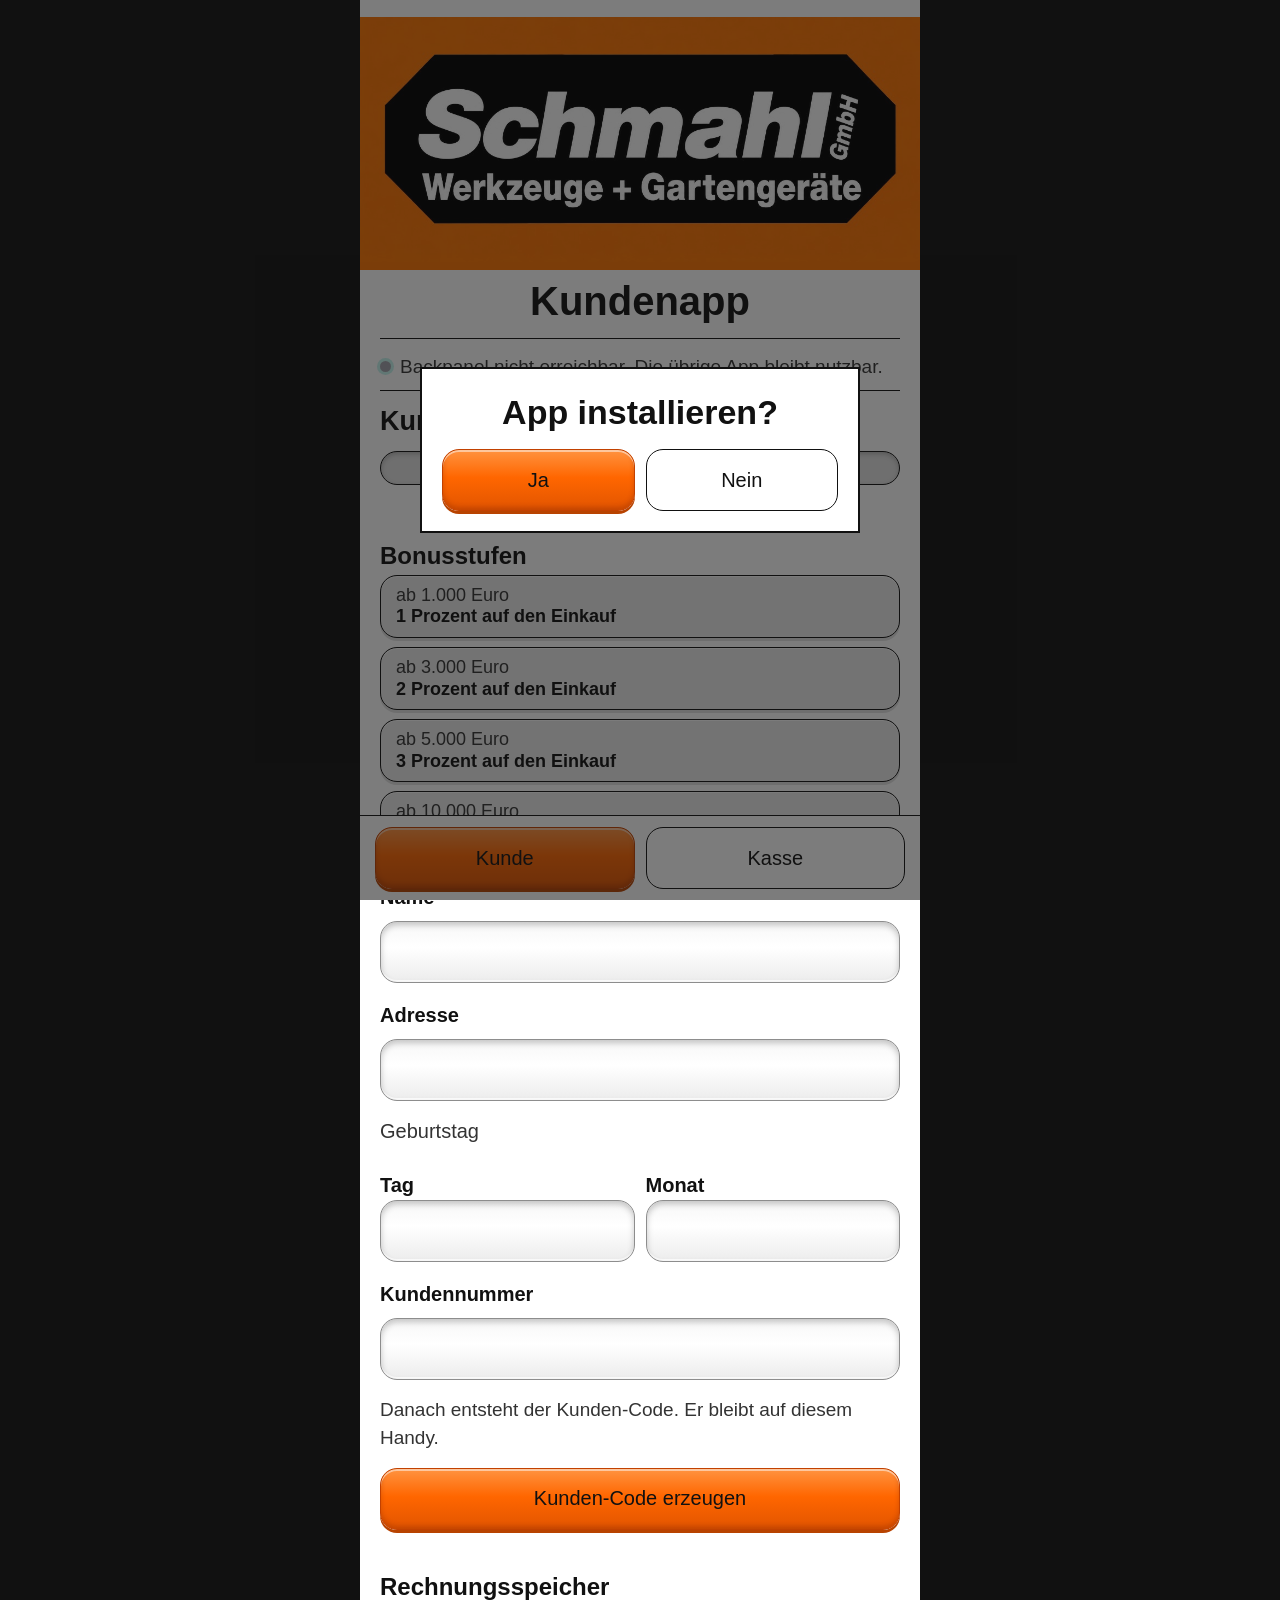
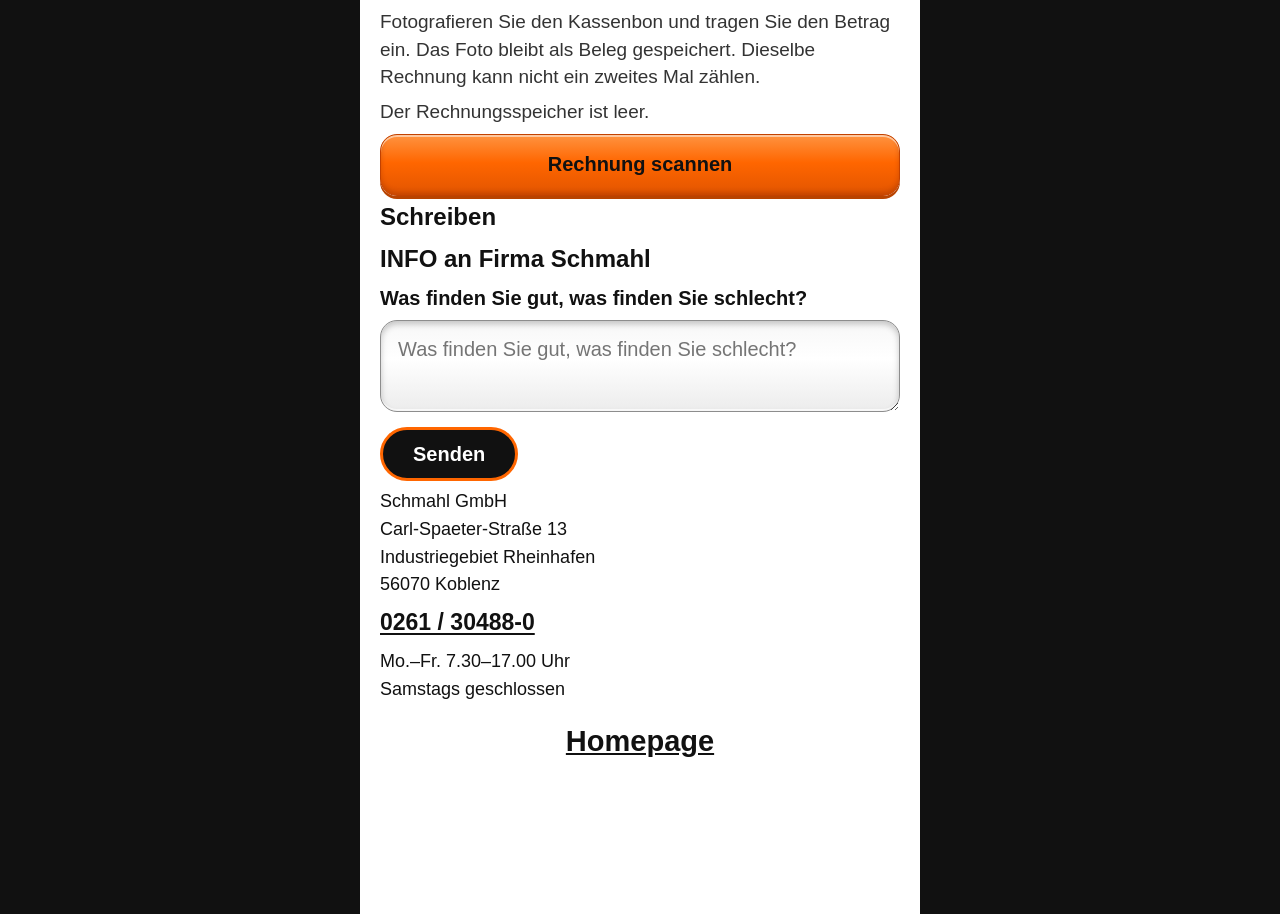
<file: index.html>
<!DOCTYPE html>
<html lang="de">
<head>
  <meta charset="utf-8">
  <meta name="viewport" content="width=device-width, initial-scale=1, viewport-fit=cover">
  <meta name="theme-color" content="#ff6600">
  <meta name="apple-mobile-web-app-capable" content="yes">
  <meta name="mobile-web-app-capable" content="yes">
  <meta name="apple-mobile-web-app-title" content="Schmahl">
  <meta name="apple-mobile-web-app-status-bar-style" content="black-translucent">
  <title>Kundenapp Schmahl</title>
  <link rel="icon" href="icon-192.png?v=3" type="image/png">
  <link rel="apple-touch-icon" href="icon-512.png?v=3">
  <link rel="manifest" href="manifest.webmanifest">
  <link rel="stylesheet" href="style.css">
</head>
<body data-eingang="kunde">
  <main>
    <header class="top">
      <div class="logo-band">
        <button type="button" id="logo-button" class="logo-button" aria-label="Schmahl GmbH">
          <img id="logo" class="logo" alt="" src="banner.png?v=4" hidden>
          <span id="wordmark" class="wordmark">Schmahl</span>
        </button>
      </div>
      <p class="role">Kundenapp</p>
    </header>
    <nav class="switch" aria-label="Eingang">
      <button type="button" id="tab-kunde" aria-pressed="true">Kunde</button>
      <button type="button" id="tab-kasse" aria-pressed="false">Kasse</button>
    </nav>
    <section id="panel-live" data-slug="schmahl" data-public-origin="https://app-backpanel.onrender.com" aria-label="Aus dem Backpanel"></section>
    <div class="panels">
      <section id="kunde" aria-label="Kunde">
        <h2>Kunde</h2>
        <p>Einen Moment.</p>
      </section>
      <section id="kasse" aria-label="Kasse">
        <h2>Kasse</h2>
      </section>
    </div>
    <div id="shop-lines" class="shop-lines"></div>
    <p class="homepage"><a href="https://www.gartentechnik-koblenz.de/">Homepage</a></p>
  </main>
  <div id="install-ask" class="install-ask" hidden>
    <div class="install-card" role="dialog" aria-modal="true" aria-labelledby="install-title">
      <h2 id="install-title">App installieren?</h2>
      <p id="install-hint" class="hint" hidden></p>
      <div class="install-actions">
        <button type="button" id="install-yes">Ja</button>
        <button type="button" id="install-no" class="quiet">Nein</button>
      </div>
    </div>
  </div>
  <script src="store.js?v=panel-steuerung"></script>
  <script src="app.js?v=push-erneut"></script>
  <script src="panel-link.js?v=push-erneut"></script>
</body>
</html>
</file>
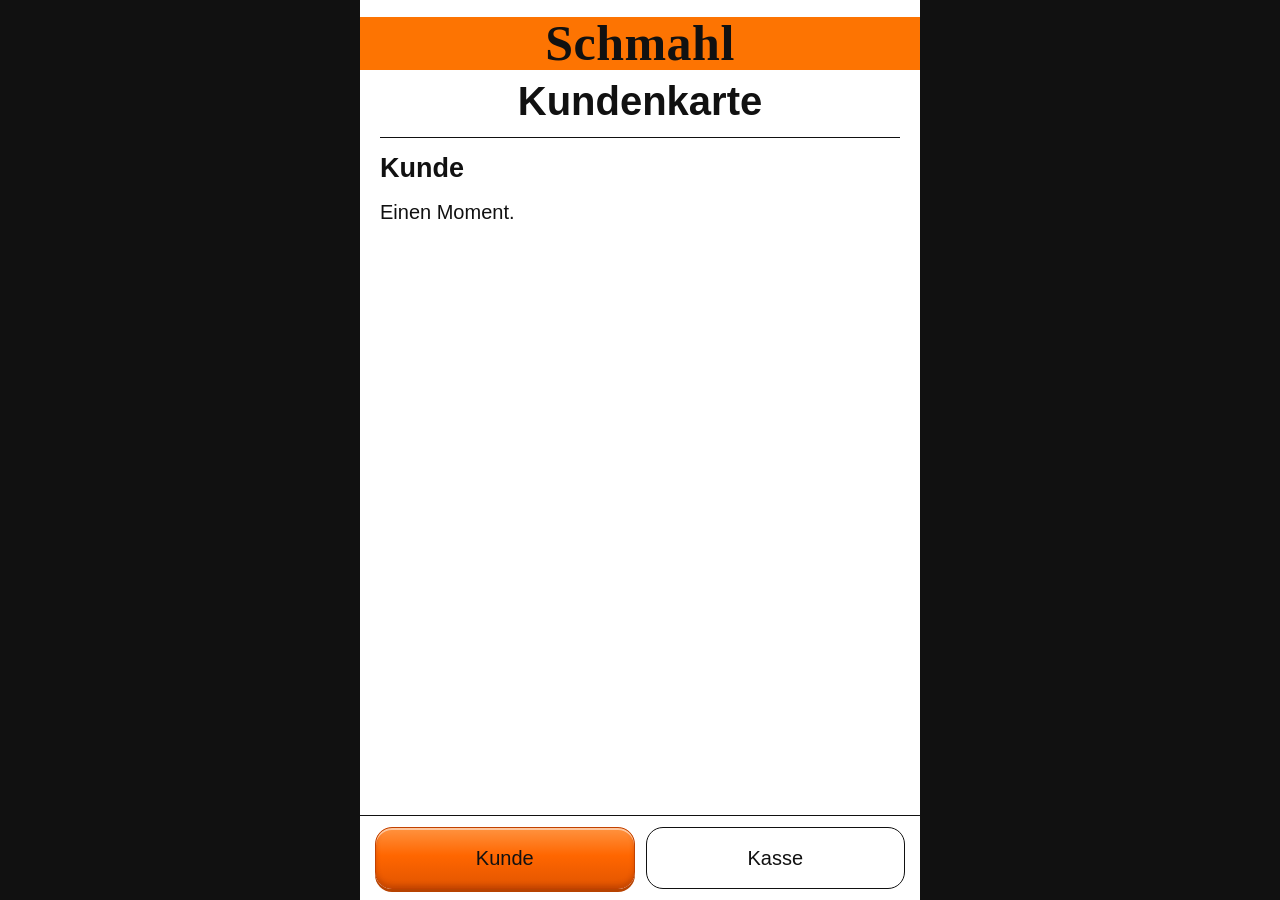
<file: static/index.html>
<!DOCTYPE html>
<html lang="de">
<head>
  <meta charset="utf-8">
  <meta name="viewport" content="width=device-width, initial-scale=1">
  <meta name="theme-color" content="#ff6600">
  <meta name="apple-mobile-web-app-capable" content="yes">
  <meta name="mobile-web-app-capable" content="yes">
  <meta name="apple-mobile-web-app-title" content="Schmahl">
  <title>Kundenkarte Schmahl</title>
  <link rel="manifest" href="/manifest.json">
  <link rel="apple-touch-icon" href="/logo.png">
  <link rel="stylesheet" href="/style.css">
</head>
<body data-eingang="kunde">
  <main>
    <header class="top">
      <!-- Platz für das Ladenzeichen: Datei static/logo.png.
           Liegt sie da, erscheint sie hier. Sonst bleibt der Ladenname als Wortmarke. -->
      <button type="button" id="logo-button" class="logo-button" aria-label="Schmahl GmbH">
        <img id="logo" class="logo" alt="" src="/logo.png" hidden>
        <span id="wordmark" class="wordmark">Schmahl</span>
      </button>
      <p class="role">Kundenkarte</p>
      <div id="shop-lines" class="shop-lines"></div>
    </header>
    <nav class="switch" aria-label="Eingang">
      <button type="button" id="tab-kunde" aria-pressed="true">Kunde</button>
      <button type="button" id="tab-kasse" aria-pressed="false">Kasse</button>
    </nav>
    <div class="panels">
      <section id="kunde" aria-label="Kunde">
        <h2>Kunde</h2>
        <p>Einen Moment.</p>
      </section>
      <section id="kasse" aria-label="Kasse">
        <h2>Kasse</h2>
      </section>
    </div>
  </main>
  <script src="/app.js"></script>
</body>
</html>
</file>
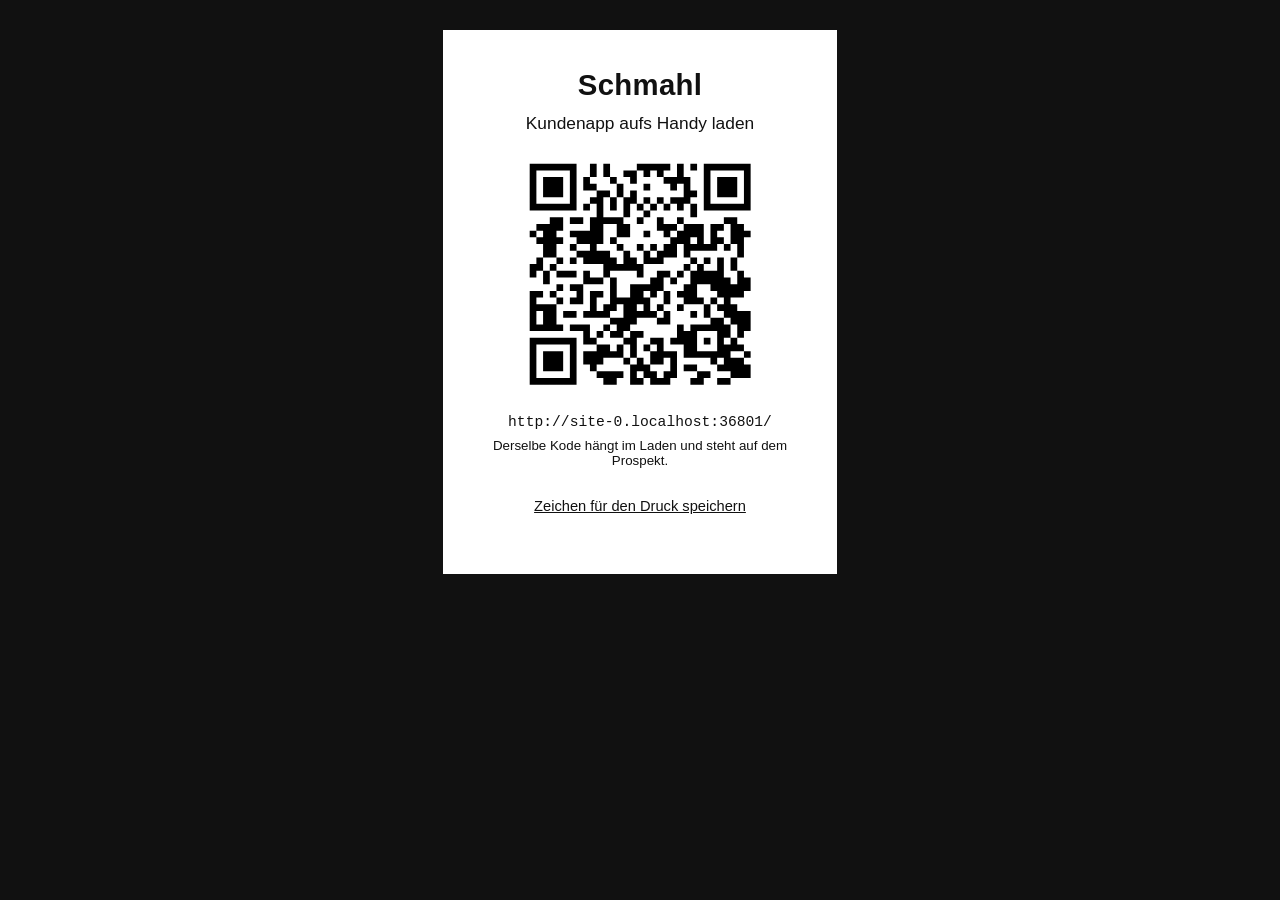
<file: prospekt.html>
<!DOCTYPE html>
<html lang="de">
<head>
  <meta charset="utf-8">
  <meta name="viewport" content="width=device-width, initial-scale=1">
  <title>Kundenapp Schmahl</title>
  <style>
    @page { margin: 14mm; }
    body { margin: 0; background: #fff; color: #111; font-family: "Segoe UI", sans-serif; }
    main { max-width: 92mm; margin: 0 auto; text-align: center; padding: 10mm 6mm 12mm; }
    h1 { font-size: 22pt; font-weight: 650; margin: 0 0 3mm; letter-spacing: 0.01em; }
    .lead { font-size: 13pt; margin: 0 0 6mm; }
    #mark svg { width: 62mm; height: 62mm; }
    .url { font-family: Consolas, "Courier New", monospace; font-size: 11pt; margin: 5mm 0 2mm; word-break: break-all; }
    .hint { font-size: 10pt; margin: 0; }
    .tools { margin-top: 8mm; font-size: 11pt; }
    .tools a { color: #111; }
    @media screen {
      body { background: #111; }
      main { background: #fff; margin-top: 8mm; }
    }
    @media print { .tools { display: none; } }
  </style>
</head>
<body>
  <main>
    <h1>Schmahl</h1>
    <p class="lead">Kundenapp aufs Handy laden</p>
    <div id="mark"></div>
    <p class="url" id="url"></p>
    <p class="hint">Derselbe Kode hängt im Laden und steht auf dem Prospekt.</p>
    <p class="tools">
      <a id="save" href="#">Zeichen für den Druck speichern</a>
    </p>
  </main>
  <script src="vendor/qrcode.js"></script>
  <script src="prospekt.js"></script>
</body>
</html>
</file>
<file: style.css>
:root {
  --paper: #ffffff;
  --ink: #111111;
  --muted: #333333;
  --line: #111111;
  --orange: #ff6600;
  --black: #111111;
  color-scheme: light;
}

* { box-sizing: border-box; }

html {
  font-size: 20px;
  text-size-adjust: 100%;
}

body {
  margin: 0;
  background: var(--black);
  color: var(--ink);
  font-family: "Segoe UI", "Helvetica Neue", sans-serif;
  line-height: 1.45;
}

main {
  max-width: 28rem;
  min-height: 100vh;
  min-height: 100dvh;
  margin: 0 auto;
  background: var(--paper);
  padding:
    calc(0.85rem + env(safe-area-inset-top))
    1rem
    calc(7.4rem + env(safe-area-inset-bottom));
}

body[data-stufe="1"] {
  --paper: #d9d9d9;
  --ink: #111111;
  --muted: #333333;
  --line: #111111;
  background: #d9d9d9;
}

body[data-stufe="2"] {
  --paper: #3c3c3c;
  --ink: #f4f4f4;
  --muted: #d2d2d2;
  --line: #f4f4f4;
  background: #3c3c3c;
}

body[data-stufe="3"] {
  --paper: #111111;
  --ink: #f4f4f4;
  --muted: #cfcfcf;
  --line: #f4f4f4;
  background: #111111;
}

body[data-stufe="2"],
body[data-stufe="3"] { color-scheme: dark; }

body[data-stufe="2"] .error,
body[data-stufe="3"] .error { color: #ffb4b4; }

.barcode,
.benefit,
.step,
.note-line,
.install-card {
  color: #111111;
  --ink: #111111;
  --muted: #333333;
  --line: #111111;
}

h1, h2, h3 { font-weight: 650; line-height: 1.2; }
h2 { font-size: 1.35rem; margin: 0 0 0.7rem; }
h3 { font-size: 1.2rem; margin: 0.2rem 0; }

p { margin: 0.35rem 0; }

a { color: inherit; }

button, input, textarea, label.scan-button {
  font: inherit;
  touch-action: manipulation;
}

button, label.scan-button { color: inherit; }

input, textarea { color: #111111; }

button:not(.logo-button),
label.scan-button {
  border-radius: 0.85rem;
  padding: 0.75rem 1rem;
  min-height: 3.1rem;
  width: 100%;
  cursor: pointer;
}

button:not(.logo-button):not(.quiet):not(.send):not([aria-pressed="false"]),
label.scan-button {
  border: 1px solid #c24100;
  background: linear-gradient(180deg, #ff9340 0%, #ff6600 46%, #e25500 100%);
  color: var(--black);
  box-shadow:
    inset 0 2px 0 rgba(255, 255, 255, 0.5),
    inset 0 -3px 5px rgba(120, 30, 0, 0.28),
    0 3px 0 #b84300;
}

button[aria-pressed="false"],
button.quiet {
  background: transparent;
  color: var(--ink);
  border: 1px solid var(--line);
}

button.send {
  width: auto;
  min-height: 2.7rem;
  margin-top: 0.35rem;
  padding: 0.45rem 1.5rem;
  border: 3px solid #ff6600;
  border-radius: 999px;
  background: #111111;
  color: #ffffff;
  font-weight: 650;
  box-shadow: none;
}

button:disabled { opacity: 0.55; cursor: default; }

input, textarea {
  width: 100%;
  padding: 0.7rem 0.85rem;
  border: 1px solid #8d8d8d;
  border-radius: 0.85rem;
  background: linear-gradient(180deg, #f7f7f7 0%, #ffffff 42%, #ececec 100%);
  box-shadow:
    inset 0 3px 6px rgba(0, 0, 0, 0.22),
    inset 0 -2px 0 rgba(255, 255, 255, 0.9),
    0 1px 0 rgba(255, 255, 255, 0.65);
  min-height: 3.1rem;
}

textarea { min-height: 4.6rem; resize: vertical; }

.birthday {
  display: grid;
  grid-template-columns: 1fr 1fr;
  gap: 0.55rem;
}

label { display: block; margin-top: 0.45rem; font-weight: 650; }

:focus-visible {
  outline: 2px solid var(--orange);
  outline-offset: 2px;
}

.top {
  margin-left: -1rem;
  margin-right: -1rem;
  text-align: center;
}

#panel-live {
  margin: 0.75rem 0 0;
}

#panel-live .live-status {
  display: flex;
  align-items: center;
  gap: 0.45rem;
  margin: 0 0 0.4rem;
}

#panel-live .live-dot {
  width: 0.55rem;
  height: 0.55rem;
  border-radius: 50%;
  background: #2dd4bf;
  box-shadow: 0 0 0 3px rgba(45, 212, 191, 0.28);
}

.logo-band {
  display: block;
  width: 100%;
  background: #fd7402;
}

.wordmark {
  margin: 0;
  font-family: Georgia, "Palatino Linotype", Palatino, serif;
  font-size: 2.5rem;
  font-weight: 600;
  letter-spacing: 0.01em;
  line-height: 1.05;
}

button.logo-button {
  width: 100%;
  height: auto;
  min-height: 0;
  padding: 0;
  border: 0;
  border-radius: 0;
  overflow: hidden;
  background: #fd7402;
  line-height: 0;
}

button.logo-button:hover { background: #fd7402; }

.logo {
  display: block;
  width: 100%;
  height: auto;
  object-fit: contain;
}

.logo[hidden],
[hidden] { display: none !important; }

.role {
  margin: 0.45rem 1rem 0.7rem;
  color: var(--ink);
  font-size: 2rem;
  font-weight: 700;
  line-height: 1.1;
  text-align: center;
}

.shop-lines { font-size: 0.9rem; }
.shop-lines p { margin: 0.08rem 0; }

.shop-lines a.call {
  display: inline-block;
  padding: 0.35rem 0;
  font-size: 1.15rem;
  font-weight: 700;
  text-decoration: underline;
  text-underline-offset: 0.12em;
}

.homepage {
  margin: 0.9rem 0 0.2rem;
  text-align: center;
  font-size: 1.45rem;
  font-weight: 700;
}

.info-ask { margin: 0.55rem 0 0.2rem; }
.info-title {
  margin-bottom: 0.1rem;
  font-size: 1.2rem;
  font-weight: 700;
}
.info-ask p:last-child { font-weight: 700; }

.switch {
  position: fixed;
  z-index: 3;
  left: 50%;
  bottom: 0;
  transform: translateX(-50%);
  width: min(100%, 28rem);
  display: grid;
  grid-template-columns: 1fr 1fr;
  gap: 0.55rem;
  margin: 0;
  padding: 0.55rem 0.75rem calc(0.55rem + env(safe-area-inset-bottom));
  background: var(--paper);
  border-top: 1px solid var(--line);
}

section {
  margin-top: 0.45rem;
  padding-top: 0.7rem;
  border-top: 1px solid var(--line);
}

body[data-eingang="kunde"] #kasse { display: none; }
body[data-eingang="kasse"] #kunde { display: none; }

.number {
  font-family: Consolas, "Cascadia Mono", "Courier New", monospace;
  font-size: clamp(1.7rem, 8.5vw, 2.5rem);
  letter-spacing: 0.12em;
  text-align: center;
  margin: 0.3rem 0 0.7rem;
  user-select: all;
}

.barcode {
  background: #fff;
  border: 1px solid var(--line);
  padding: 0.45rem 0.2rem;
  margin: 0.2rem 0 0.5rem;
}

.barcode svg {
  display: block;
  width: 100%;
  height: 7.2rem;
}

.figure {
  font-size: 1.7rem;
  font-weight: 650;
  margin: 0.15rem 0 0.7rem;
}

.progress-block { margin: 0.15rem 0 1rem; }

.progress-label {
  margin: 0.4rem 0 0;
  text-align: center;
  font-weight: 700;
}

.progress {
  height: 1.7rem;
  background: rgba(17, 17, 17, 0.12);
  border: 1px solid var(--line);
  border-radius: 0.85rem;
  overflow: hidden;
  box-shadow: inset 0 2px 5px rgba(0, 0, 0, 0.22);
}

.progress-fill {
  height: 100%;
  background: var(--orange);
}

body[data-stufe="2"] .progress,
body[data-stufe="3"] .progress { background: rgba(255, 255, 255, 0.16); }

.stack { display: grid; gap: 0.45rem; margin: 0.4rem 0 1rem; }

.benefit {
  background: #fff;
  border: 1px solid var(--line);
  border-left: 4px solid var(--orange);
  padding: 0.75rem 0.85rem;
  margin: 0.55rem 0;
}

.benefit.redeemed { border-left-color: #b7b0a4; }

.steps { display: grid; gap: 0.45rem; margin: 0.2rem 0 1rem; }

.step {
  position: relative;
  overflow: hidden;
  background: #ececec;
  border: 1px solid var(--line);
  padding: 0.45rem 0.75rem;
  font-size: 0.9rem;
  line-height: 1.2;
}

.step-fill {
  position: absolute;
  left: 0;
  top: 0;
  bottom: 0;
  background: var(--orange);
}

.step-copy { position: relative; }

.step p { margin: 0; }

.step,
.benefit {
  border-radius: 0.85rem;
  box-shadow:
    inset 0 1px 0 rgba(255, 255, 255, 0.85),
    0 3px 0 rgba(0, 0, 0, 0.12);
}

.step .step-rate { font-weight: 700; }

.benefit p { margin: 0.15rem 0; }

.slip-row {
  display: grid;
  grid-template-columns: 1.4fr 0.55fr 0.75fr;
  gap: 0.35rem;
  margin-top: 0.45rem;
}
.slip-sum { font-weight: 700; }
.slip-choice, .slip-links { display: flex; flex-wrap: wrap; gap: 0.7rem; }
.slip-check { display: flex; gap: 0.45rem; align-items: flex-start; margin: 0.55rem 0; }
.slip-check input { width: auto; margin-top: 0.2rem; }
.slip textarea { width: 100%; min-height: 4.2rem; }

.tier-label { color: var(--muted); }

.muted, .hint { color: var(--muted); }
.hint { font-size: 0.95rem; }

.ok { color: var(--ink); }
.error { color: #6e2e2e; }

label.scan-button {
  display: grid;
  place-items: center;
  width: 100%;
  min-height: 3.1rem;
  margin-top: 0.4rem;
  font-weight: 650;
  cursor: pointer;
}

input.scan-input {
  position: absolute;
  width: 1px;
  height: 1px;
  min-height: 0;
  padding: 0;
  border: 0;
  opacity: 0;
}

.stored-receipt { margin: 0.7rem 0 0; }
.stored-receipt .hint { margin-bottom: 0.15rem; }

.shot {
  display: block;
  width: 100%;
  margin: 0.4rem 0 0.7rem;
  border: 2px solid var(--black);
  background: #fff;
}

.month {
  margin: 1rem 0;
  padding: 0.8rem 0;
  border-top: 1px solid var(--line);
  border-bottom: 1px solid var(--line);
}

.thread { margin: 0.3rem 0 0.8rem; }

.note-line {
  margin: 0.35rem 0;
  padding: 0.45rem 0.65rem;
  border-left: 4px solid var(--black);
  background: #fff;
}

.note-line.firma { border-left-color: var(--orange); }

.note-line .who { font-weight: 650; }

.install-ask {
  position: fixed;
  z-index: 6;
  inset: 0;
  display: grid;
  place-items: center;
  padding: 1rem;
  background: rgba(17, 17, 17, 0.55);
}

.install-card {
  width: min(100%, 22rem);
  background: #fff;
  padding: 1.15rem 1rem 1rem;
  border: 2px solid var(--black);
}

.install-card h2 {
  font-size: 1.7rem;
  font-weight: 700;
  margin: 0 0 0.85rem;
  text-align: center;
}

.install-actions {
  display: grid;
  grid-template-columns: 1fr 1fr;
  gap: 0.55rem;
  margin-top: 0.85rem;
}

@media (hover: hover) {
  button:not(.logo-button):not(.quiet):not(.send):not([aria-pressed="false"]):hover,
  label.scan-button:hover {
    background: linear-gradient(180deg, #ff8124 0%, #e65c00 50%, #cc4e00 100%);
  }
  button[aria-pressed="false"]:hover,
  button.quiet:hover { background: #fff3eb; }
  button.logo-button:hover { background: #fd7402; }
}

@media (max-width: 359px) {
  .number { letter-spacing: 0.06em; }
}
</file>
